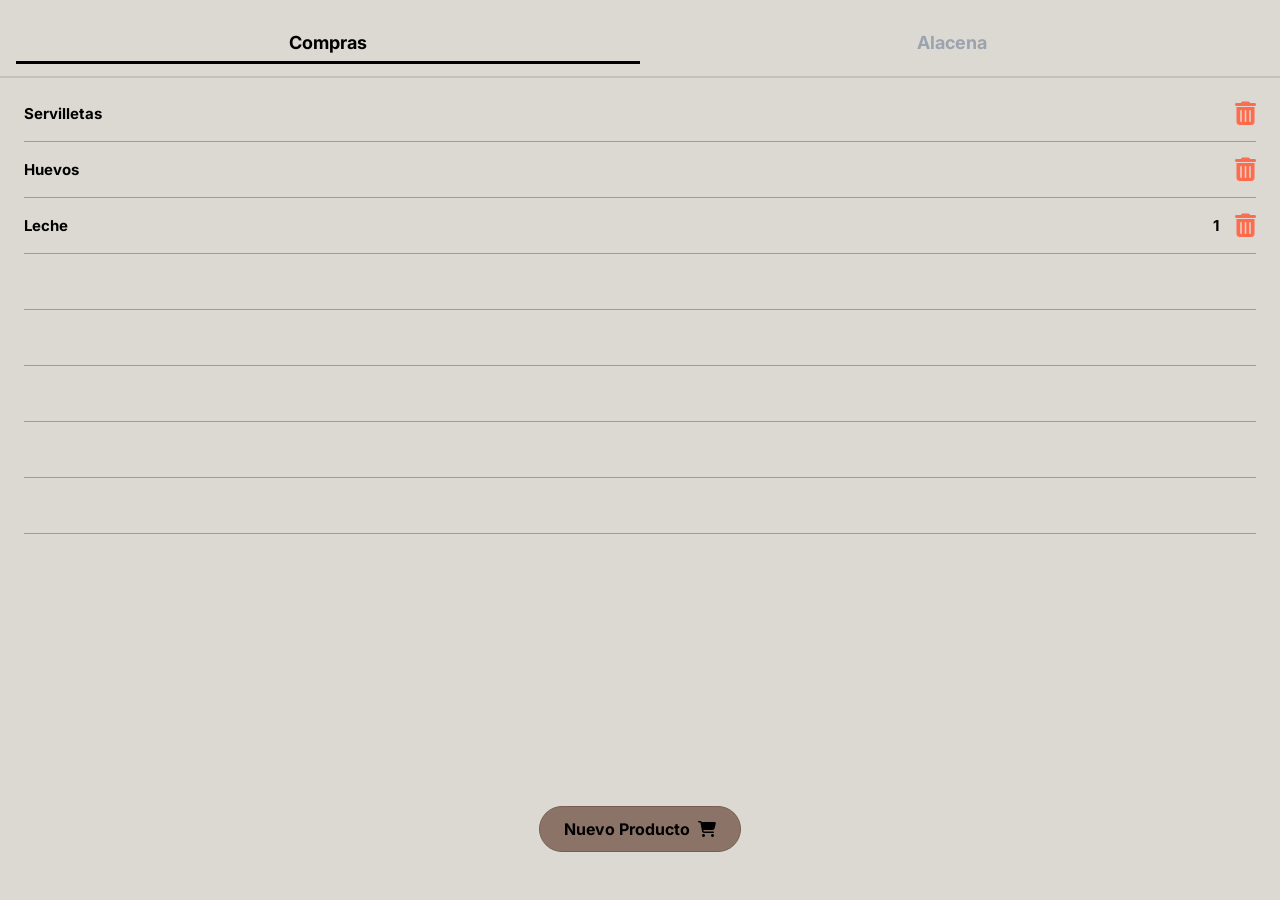
<file: TP/index.html>
<!DOCTYPE html>
<html lang="es">
<head>
    <meta charset="UTF-8">
    <meta name="viewport" content="width=device-width, initial-scale=1.0">
    <title>Compras</title>
    <link rel="stylesheet" href="estilo.css">
    <link rel="stylesheet" href="https://cdnjs.cloudflare.com/ajax/libs/font-awesome/6.4.0/css/all.min.css">
</head>
<body>
    <div class="view-container">

        <div class="tabs">
            <!-- Compras es un boton activo porque estamos en esta pagina -->
            <button class="tab active">Compras</button>
            <!-- Alacena enlaza a alacena.html -->
            <a href="alacena.html" class="tab inactive" style="text-decoration: none; text-align: center;">Alacena</a>
        </div>

        <div class="list-container">
            <!-- Datos estaticos de compras (sin JSON por ahora para simplificar) -->
            <div class="notebook-line">
                <span class="item-name">Servilletas</span>
                <div class="item-actions">
                    <button class="btn-eliminar" title="Eliminar">
                        <i class="fa-solid fa-trash-can"></i>
                    </button>
                </div>
            </div>
            <div class="notebook-line">
                <span class="item-name">Huevos</span>
                <div class="item-actions">
                    <button class="btn-eliminar" title="Eliminar">
                        <i class="fa-solid fa-trash-can"></i>
                    </button>                </div>
            </div>
            <div class="notebook-line">
                <span class="item-name">Leche</span>
                <div class="item-actions">
                    <span>1</span>
                    <button class="btn-eliminar" title="Eliminar">
                        <i class="fa-solid fa-trash-can"></i>
                    </button>                
                </div>
            </div>
            <div class="notebook-line"></div>
            <div class="notebook-line"></div>
            <div class="notebook-line"></div>
            <div class="notebook-line"></div>
            <div class="notebook-line"></div>
        </div>

        <div class="barra-inferior">
            <div class="barra-inferior">
            <a href="editar.html" class="btn-inferior" style="text-decoration: none;">
                <span>Nuevo Producto</span>
                <i class="fa-solid fa-cart-shopping"></i>
            </a>
        </div>
        </div>
    </div>
</body>
</html>
</file>
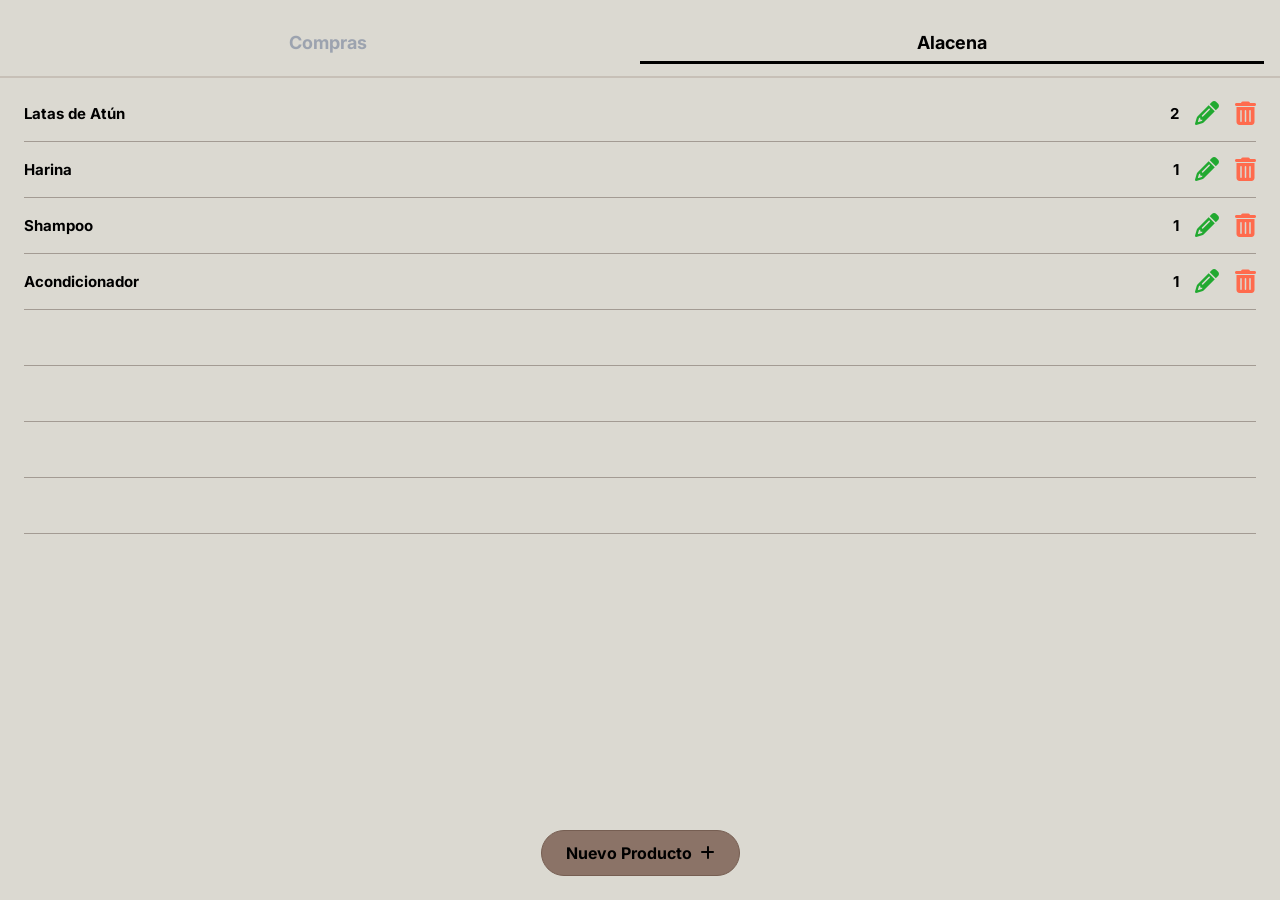
<file: TP/alacena.html>
<!DOCTYPE html>
<html lang="es">
<head>
    <meta charset="UTF-8">
    <meta name="viewport" content="width=device-width, initial-scale=1.0">
    <title>Alacena</title>
    <link rel="stylesheet" href="estilo.css">
    <link rel="stylesheet" href="https://cdnjs.cloudflare.com/ajax/libs/font-awesome/6.4.0/css/all.min.css">
</head>
<body>
    <div class="view-container">

        <div class="tabs">
            <!-- Compras es el enlace que regresa a compras -->
            <a href="compras.html" class="tab inactive" style="text-decoration: none; text-align: center;">Compras</a>
            <!-- Alacena es un boton activo porque estamos en esta pagina -->
            <button class="tab active">Alacena</button>
        </div>


        <div class="list-container">
            <!-- Datos estaticos de compras (sin JSON por ahora para simplificar) -->
            <div class="notebook-line">
                <span class="item-name">Latas de Atún</span>
                <div class="item-actions">
                    <span>2</span>
                    <a href="editar.html" class="btn-editar" title="Editar">
                        <i class="fa-solid fa-pencil"></i>                                
                    </a>
                    <button class="btn-eliminar" title="Eliminar">
                        <i class="fa-solid fa-trash-can"></i>
                    </button>
                </div>
            </div>
            <div class="notebook-line">
                <span class="item-name">Harina</span>
                <div class="item-actions">
                    <span>1</span>
                    <a href="editar.html" class="btn-editar" title="Editar">
                        <i class="fa-solid fa-pencil"></i>                                
                    </a>
                    <button class="btn-eliminar" title="Eliminar">
                        <i class="fa-solid fa-trash-can"></i>
                    </button>             
                </div>
            </div>
            <div class="notebook-line">
                <span class="item-name">Shampoo</span>
                <div class="item-actions">
                    <span>1</span>
                    <a href="editar.html" class="btn-editar" title="Editar">
                        <i class="fa-solid fa-pencil"></i>                                
                    </a>
                    <button class="btn-eliminar" title="Eliminar">
                        <i class="fa-solid fa-trash-can"></i>
                    </button>               
                </div>
            </div>
            <div class="notebook-line">
                <span class="item-name">Acondicionador</span>
                <div class="item-actions">
                    <span>1</span>
                    <a href="editar.html" class="btn-editar" title="Editar">
                        <i class="fa-solid fa-pencil"></i>                                
                    </a>
                    <button class="btn-eliminar" title="Eliminar">
                        <i class="fa-solid fa-trash-can"></i>
                    </button>               
                </div>
            </div>
            <div class="notebook-line"></div>
            <div class="notebook-line"></div>
            <div class="notebook-line"></div>
            <div class="notebook-line"></div>
        </div>


        <div class="barra-inferior">
            <a href="editar.html" class="btn-inferior" style="text-decoration: none;">
                <span>Nuevo Producto</span>
                <i class="fa-solid fa-plus"></i>
            </a>
        </div>
    </div>
</body>
</html>
</file>
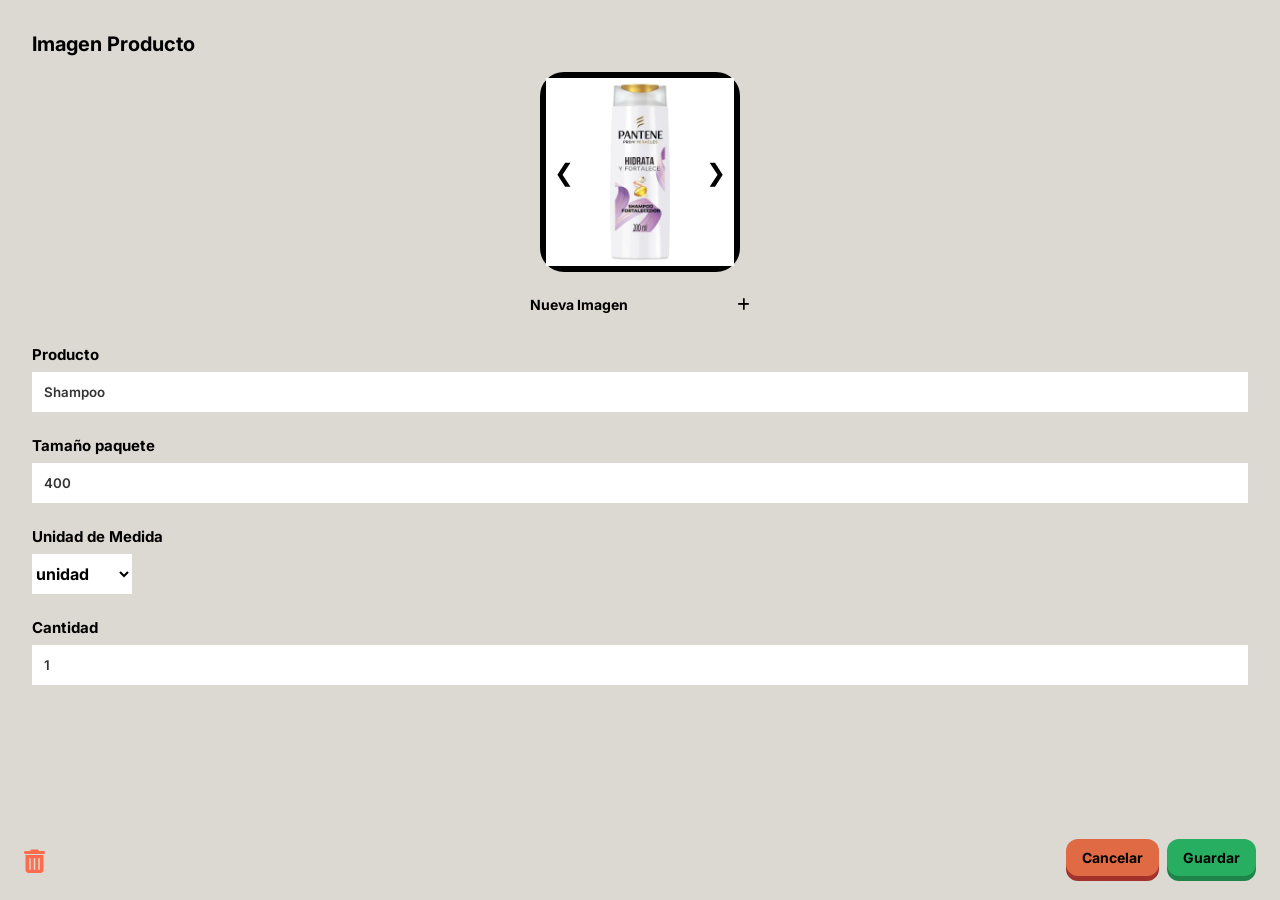
<file: TP/editar.html>
<!DOCTYPE html>
<html lang="es">
<head>
    <meta charset="UTF-8">
    <meta name="viewport" content="width=device-width, initial-scale=1.0">
    <title>Editar Producto</title>
    <link rel="stylesheet" href="estilo.css">
    <link rel="stylesheet" href="https://cdnjs.cloudflare.com/ajax/libs/font-awesome/6.4.0/css/all.min.css">
</head>
<body>
            
            <!-- Vista de Edicion -->
    <div class="view-container edit-view">
        
        <h2 class="edit-title">Imagen Producto</h2>
        
        <div class="img-box">
            <button class="flecha_izquierda">❮</button>
            <img src="pantene.jpg">
            <button class="flecha_derecha">❯</button>
        </div>

        <div class="img-controls">
            <button class="btn-add-img">
                Nueva Imagen <i class="fa-solid fa-plus"></i>
            </button>
        </div>

        <div class="form-group">
            <label>Producto</label>
            <input type="text" class="input-white" value="Shampoo">
        </div>

        <div class="form-group">
            <label>Tamaño paquete</label>
            <input type="number" class="input-white" value="400">
        </div>

        <div class="form-group">
            <label>Unidad de Medida</label>
            <div class="wrap-unidades">
                <select class="unidades">
                    <option value="unidad" selected>unidad</option>
                    <option value="ml">ml</option>
                    <option value="l">l</option>
                    <option value="g">g</option>
                    <option value="kg">kg</option>
                </select>
            </div>
        </div>
        <div class="form-group">
            <label>Cantidad</label>
            <input type="number" class="input-white" value="1">
        </div>


    </div>
        <div class="btn-final">
            <button class="btn-eliminar" title="Eliminar">
                <i class="fa-solid fa-trash-can"></i>
            </button>
            <div class="btn-accion">
                <!-- El boton cancelar nos lleva de vuelta a la alacena -->
                <a href="alacena.html" class="btn-1" style="text-decoration:none; display:inline-block;">Cancelar</a>
                <a href="alacena.html" class="btn-2" style="text-decoration:none; display:inline-block;">Guardar</a>
            </div>
        </div>
</body>
</html>
</file>
<file: TP/estilo.css>
@import url('https://fonts.googleapis.com/css2?family=Inter:wght@400;600;700&display=swap');

/* Saca el margen a todo */
* { 
    box-sizing: border-box; 
    margin: 0; 
    padding: 0; 
}

/* Fondo de la pagina */
body {
    font-family: 'Inter', sans-serif;
    background-color: #dbd9d1;
    display: flex;
    flex-direction: column;
    min-height: 100vh;
}

button { 
    font-family: inherit; 
    outline: none; 
}

input { 
    font-family: inherit; 
    outline: none; 
}

select { 
    font-family: inherit; 
    outline: none; 
}

/* Caja principal */
.view-container {
    display: flex;
    flex-direction: column;
    height: 100vh; 
    width: 100%;
    position: relative; 
}

/* Tabs para Compras y Alacena */
.tabs {
    display: flex;
    padding: 32px 16px 12px;
    border-bottom: 2px solid rgba(180, 168, 157, 0.5);
}

.tab {
    flex: 1;
    font-weight: 700;
    font-size: 1.125rem;
    padding-bottom: 8px;
    background: none;
    border: none;
    border-bottom: 3px solid transparent;
    cursor: pointer;
}

.tab.active { 
    color: #000; 
    border-bottom-color: #000; 
}

.tab.inactive { 
    color: #9ca3af; 
}

/* Lista de Productos */
.list-container {
    flex: 1;
    overflow-y: auto;
    padding: 8px 24px 96px;
}

/* Renglon de la lista */
.notebook-line {
    border-bottom: 1px solid #a39b93;
    height: 3.5rem;
    display: flex;
    justify-content: space-between;
    align-items: center;
    color: #000;
    font-weight: 700;
    font-size: 15px;
}

.item-name { 
    width: 60%; 
}

.item-actions {
    display: flex;
    align-items: center;
    justify-content: flex-end;
    gap: 16px;
    width: 40%;
}

/* Barra inferior */
.barra-inferior {
    position: absolute;
    bottom: 24px;
    width: 100%;
    display: flex;
    justify-content: center;
}

/* Boton de nuevo producto */
.btn-inferior {
    background-color: #8b7367; /* color marron */
    color: #000;
    font-weight: 700;
    padding: 12px 24px;
    border-radius: 9999px;
    border: 1px solid #765e52;
    cursor: pointer;
    display: flex;
    align-items: center;
    gap: 8px;
    font-size: 16px;
}

/* Pantalla editar */
.edit-view {
    padding: 32px 32px 80px;
    overflow-y: auto;
    display: flex;
    flex-direction: column;
    align-items: center;
}

.edit-title {
    font-size: 1.25rem;
    font-weight: 700;
    width: 100%;
    margin-bottom: 16px;
}

.img-box {
    position: relative;
    width: 200px;
    height: 200px;
    border: 6px solid #000;
    border-radius: 1.5rem;
    background: #fff;
    display: flex;
    align-items: center;
    justify-content: center;
    margin-bottom: 24px;
}

.img-box img { 
    max-height: 100%; 
}

/* Boton flecha izquierda del carrusel */
.flecha_izquierda {
    position: absolute;
    background: none;
    border: none;
    font-size: 24px;
    cursor: pointer;
    left: 8px;
}

/* Boton flecha derecha del carrusel */
.flecha_derecha {
    position: absolute;
    background: none;
    border: none;
    font-size: 24px;
    cursor: pointer;
    right: 8px;
}

.img-controls { 
    width: 100%; 
    max-width: 220px; 
    display: flex; 
    flex-direction: column; 
    margin-bottom: 32px; 
}

.btn-add-img {
    display: flex; 
    justify-content: space-between; 
    align-items: center;
    background: none; 
    border: none; 
    font-weight: 700; 
    font-size: 14px; 
    cursor: pointer;
}

/* Inputs del formulario */
.form-group { 
    width: 100%; 
    margin-bottom: 24px; 
}

.form-group label { 
    display: block; 
    font-weight: 700; 
    margin-bottom: 8px; 
    font-size: 15px; 
}

.input-white { 
    width: 100%; 
    height: 40px; 
    background: #fff; 
    border: none; 
    padding: 0 12px; 
    font-weight: 600; 
    color: #333; 
}

.wrap-unidades { 
    display: flex; 
    align-items: center; 
    width: 100%; 
}

.unidades { 
    width: 100px; 
    font-size: 16px; 
    font-weight: 700; 
    background: #fff; 
    border: none; 
    height: 40px; 
    cursor: pointer; 
}

/* Botones del final de la pagina */
.btn-final { 
    position: absolute; 
    bottom: 24px; 
    left: 0; 
    width: 100%; 
    padding: 0 24px; 
    display: flex; 
    justify-content: space-between; 
    align-items: flex-end; 
}

.btn-accion { 
    display: flex; 
    gap: 8px; 
}

/* Boton borrar */
.btn-eliminar {
    background: none;
    border: none;
    font-size: 24px;
    cursor: pointer;
    color: #ff6b4d; 
}

/* Boton editar */
.btn-editar {
    background: none;
    border: none;
    font-size: 24px;
    cursor: pointer;
    color: #21a930;
}

/* Boton cancelar */
.btn-1 { 
    background-color: #e06a43; 
    box-shadow: 0 5px 0 #a3312c; 
    color: #000; 
    font-weight: 700; 
    border: none; 
    border-radius: 12px; 
    padding: 10px 16px; 
    font-size: 14px; 
    cursor: pointer; 
}

/* Boton guardar */
.btn-2 { 
    background-color: #27ae60; 
    box-shadow: 0 5px 0 #1e8449; 
    color: #000; 
    font-weight: 700; 
    border: none; 
    border-radius: 12px; 
    padding: 10px 16px; 
    font-size: 14px; 
    cursor: pointer; 
}
</file>
